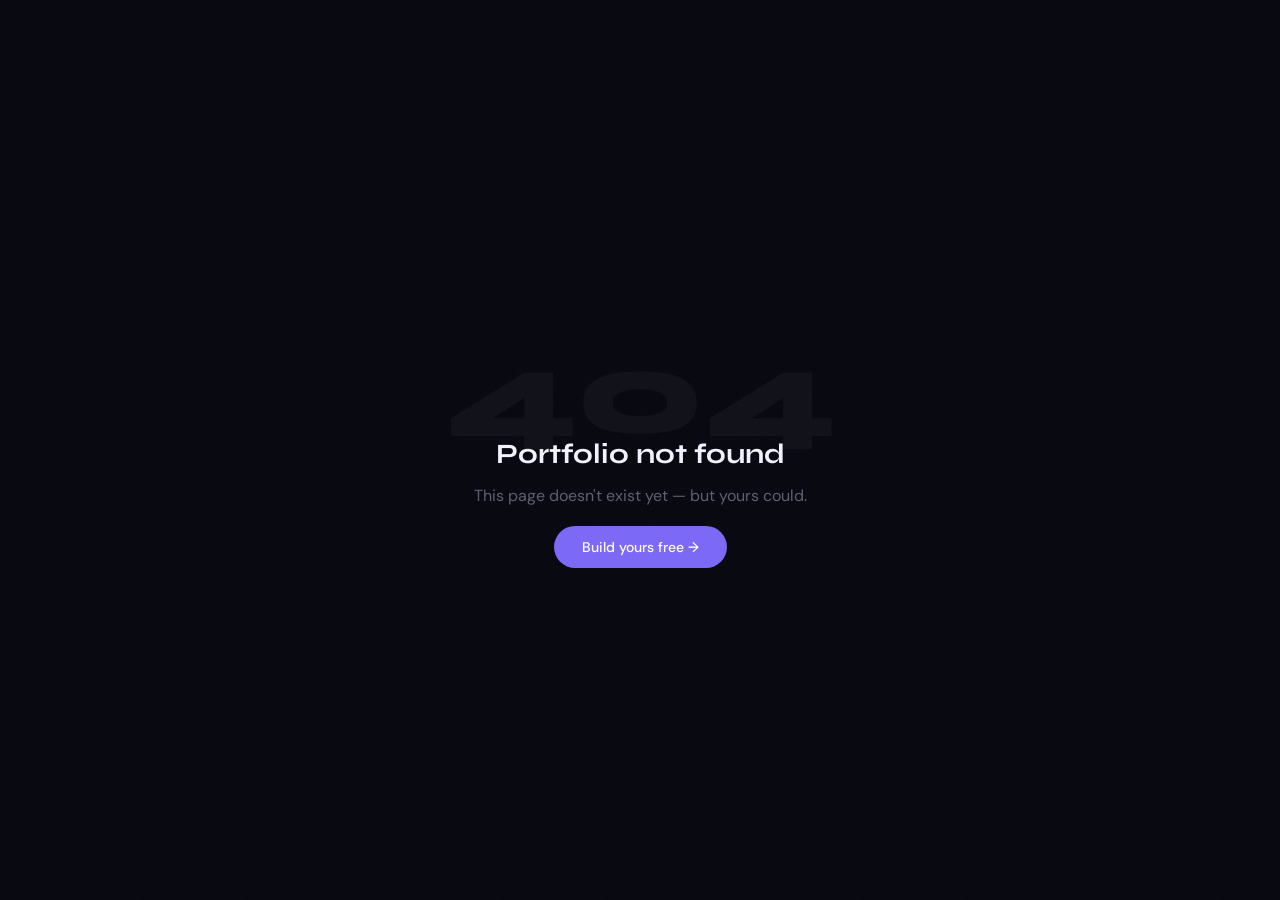
<file: portfolio.html>
<!DOCTYPE html>
<html lang="en">
<head>
  <meta charset="UTF-8">
  <meta name="viewport" content="width=device-width, initial-scale=1.0">
  <title>Portfolio — Webbio</title>
  <link rel="preconnect" href="https://fonts.googleapis.com">
  <link href="https://fonts.googleapis.com/css2?family=Syne:wght@400;600;700;800&family=DM+Sans:ital,wght@0,300;0,400;0,500;1,300&display=swap" rel="stylesheet">
  <style>
    :root {
      --bg:#080810; --surface:#0f0f1a; --surface2:#13131f;
      --border:rgba(255,255,255,0.06); --border2:rgba(255,255,255,0.1);
      --text:#f0f0ff; --muted:rgba(200,200,230,0.45);
      --accent:#7c6af7; --accent2:#a78bfa; --accent-glow:rgba(124,106,247,0.18);
      --green:#34d399; --gold:#fbbf24;
    }
    *,*::before,*::after{margin:0;padding:0;box-sizing:border-box;}
    html{scroll-behavior:smooth;}
    body{font-family:'DM Sans',sans-serif;background:var(--bg);color:var(--text);overflow-x:hidden;}
    a{color:inherit;text-decoration:none;}

    /* NOISE */
    body::after{content:'';position:fixed;inset:0;z-index:0;pointer-events:none;opacity:.025;
      background-image:url("data:image/svg+xml,%3Csvg viewBox='0 0 256 256' xmlns='http://www.w3.org/2000/svg'%3E%3Cfilter id='n'%3E%3CfeTurbulence type='fractalNoise' baseFrequency='0.9' numOctaves='4' stitchTiles='stitch'/%3E%3C/filter%3E%3Crect width='100%25' height='100%25' filter='url(%23n)'/%3E%3C/svg%3E");
      background-size:180px;}

    /* LOADER */
    #loader{position:fixed;inset:0;background:var(--bg);display:flex;flex-direction:column;align-items:center;justify-content:center;z-index:9999;transition:opacity .5s,visibility .5s;}
    #loader.hide{opacity:0;visibility:hidden;}
    .loader-logo{font-family:'Syne',sans-serif;font-size:26px;font-weight:800;letter-spacing:-1px;margin-bottom:28px;background:linear-gradient(135deg,#fff 40%,#7c6af7);-webkit-background-clip:text;-webkit-text-fill-color:transparent;}
    .loader-bar-wrap{width:160px;height:2px;background:rgba(255,255,255,.08);border-radius:2px;overflow:hidden;}
    .loader-bar{height:100%;background:var(--accent);border-radius:2px;animation:load 1.1s cubic-bezier(.4,0,.2,1) forwards;}
    @keyframes load{from{width:0}to{width:100%}}

    /* NOT FOUND */
    #not-found{display:none;min-height:100vh;align-items:center;justify-content:center;flex-direction:column;text-align:center;padding:60px;gap:14px;position:relative;z-index:1;}
    #not-found .big{font-family:'Syne',sans-serif;font-size:120px;font-weight:800;color:rgba(255,255,255,.04);line-height:1;}
    #not-found h2{font-family:'Syne',sans-serif;font-size:28px;font-weight:700;margin-top:-30px;}
    #not-found p{color:var(--muted);margin-bottom:6px;}
    #not-found a{display:inline-flex;align-items:center;gap:8px;background:var(--accent);color:#fff;padding:12px 28px;border-radius:100px;font-weight:500;font-size:14px;transition:opacity .2s;}
    #not-found a:hover{opacity:.85;}

    /* SCROLL REVEAL */
    .reveal{opacity:0;transform:translateY(28px);transition:opacity .7s cubic-bezier(.2,.8,.3,1),transform .7s cubic-bezier(.2,.8,.3,1);}
    .reveal.visible{opacity:1;transform:none;}

    /* ── NAV ── */
    .pf-nav{position:fixed;top:0;left:0;right:0;z-index:100;padding:14px 60px;display:flex;align-items:center;justify-content:space-between;background:rgba(8,8,16,0);backdrop-filter:blur(0);border-bottom:1px solid transparent;transition:all .4s;}
    .pf-nav.scrolled{background:rgba(8,8,16,.82);backdrop-filter:blur(20px);border-bottom-color:var(--border);}
    .pf-nav-logo{font-family:'Syne',sans-serif;font-size:16px;font-weight:700;letter-spacing:-.5px;opacity:.5;}
    .pf-nav-links{display:flex;gap:28px;}
    .pf-nav-links a{font-size:13px;font-weight:500;color:var(--muted);transition:color .2s;}
    .pf-nav-links a:hover{color:#fff;}
    .pf-nav-cta{background:var(--accent);color:#fff;font-size:13px;font-weight:600;padding:8px 20px;border-radius:100px;transition:all .2s;}
    .pf-nav-cta:hover{opacity:.85;transform:translateY(-1px);}

    /* ── HERO ── */
    .pf-hero{min-height:100vh;display:flex;align-items:center;padding:120px 80px 80px;position:relative;overflow:hidden;}
    .hero-bg-orb{position:absolute;border-radius:50%;filter:blur(80px);pointer-events:none;}
    .hero-bg-orb.orb1{width:600px;height:600px;background:rgba(124,106,247,.1);top:-100px;right:-100px;}
    .hero-bg-orb.orb2{width:400px;height:400px;background:rgba(52,211,153,.07);bottom:-50px;left:-80px;}
    .hero-grid{position:absolute;inset:0;background-image:linear-gradient(rgba(255,255,255,.014) 1px,transparent 1px),linear-gradient(90deg,rgba(255,255,255,.014) 1px,transparent 1px);background-size:64px 64px;}
    .pf-hero-inner{position:relative;z-index:1;display:flex;align-items:center;gap:80px;width:100%;max-width:1200px;margin:0 auto;}
    .pf-hero-text{flex:1;}

    .pf-avail{display:inline-flex;align-items:center;gap:8px;background:rgba(52,211,153,.08);border:1px solid rgba(52,211,153,.2);color:var(--green);font-size:12px;font-weight:500;padding:6px 16px;border-radius:100px;margin-bottom:28px;}
    .pf-avail .dot{width:6px;height:6px;border-radius:50%;background:var(--green);animation:blink 2s infinite;}
    @keyframes blink{0%,100%{opacity:1}50%{opacity:.3}}

    .pf-hero-role{font-size:13px;font-weight:500;letter-spacing:3px;text-transform:uppercase;color:var(--accent2);margin-bottom:14px;}
    .pf-hero-name{font-family:'Syne',sans-serif;font-size:clamp(44px,5.5vw,76px);font-weight:800;line-height:1.0;letter-spacing:-2.5px;margin-bottom:22px;background:linear-gradient(160deg,#fff 40%,rgba(255,255,255,.5));-webkit-background-clip:text;-webkit-text-fill-color:transparent;}
    .pf-hero-bio{font-size:17px;line-height:1.85;color:var(--muted);max-width:520px;margin-bottom:40px;font-weight:300;}
    .pf-hero-actions{display:flex;gap:14px;flex-wrap:wrap;align-items:center;margin-bottom:44px;}

    .btn-primary{display:inline-flex;align-items:center;gap:8px;background:var(--accent);color:#fff;font-family:'DM Sans',sans-serif;font-size:15px;font-weight:600;padding:14px 28px;border-radius:100px;transition:all .25s;box-shadow:0 0 30px rgba(124,106,247,.3);}
    .btn-primary:hover{transform:translateY(-2px);box-shadow:0 8px 40px rgba(124,106,247,.5);}
    .btn-outline{display:inline-flex;align-items:center;gap:8px;border:1px solid var(--border2);color:rgba(255,255,255,.7);font-family:'DM Sans',sans-serif;font-size:15px;font-weight:500;padding:13px 24px;border-radius:100px;transition:all .25s;}
    .btn-outline:hover{border-color:var(--accent2);color:#fff;}

    .pf-socials{display:flex;gap:10px;flex-wrap:wrap;}
    .pf-social{display:inline-flex;align-items:center;gap:7px;background:var(--surface2);border:1px solid var(--border);color:var(--muted);font-size:12px;font-weight:500;padding:8px 14px;border-radius:10px;transition:all .2s;}
    .pf-social:hover{border-color:var(--accent);color:#fff;background:var(--accent-glow);}
    .pf-social svg{width:14px;height:14px;}

    /* ── AVATAR ── */
    .pf-avatar-wrap{flex-shrink:0;position:relative;}
    .pf-avatar-ring{width:300px;height:300px;border-radius:40% 60% 55% 45% / 45% 55% 60% 40%;background:linear-gradient(135deg,var(--accent),#a78bfa,#34d399);padding:3px;animation:morph 8s ease-in-out infinite;}
    @keyframes morph{0%,100%{border-radius:40% 60% 55% 45% / 45% 55% 60% 40%}33%{border-radius:55% 45% 40% 60% / 55% 40% 65% 45%}66%{border-radius:45% 55% 65% 35% / 40% 60% 45% 55%}}
    .pf-avatar-inner{width:100%;height:100%;border-radius:inherit;background:var(--surface);overflow:hidden;display:flex;align-items:center;justify-content:center;}
    .pf-avatar-inner img{width:100%;height:100%;object-fit:cover;}
    .pf-avatar-initials{font-family:'Syne',sans-serif;font-size:60px;font-weight:800;background:linear-gradient(135deg,var(--accent),#a78bfa);-webkit-background-clip:text;-webkit-text-fill-color:transparent;}
    .pf-avatar-badge{position:absolute;bottom:16px;right:-12px;background:var(--surface2);border:1px solid var(--border2);border-radius:14px;padding:12px 18px;backdrop-filter:blur(10px);box-shadow:0 20px 40px rgba(0,0,0,.4);}
    .pf-avatar-badge .bn{font-family:'Syne',sans-serif;font-size:24px;font-weight:800;color:#fff;}
    .pf-avatar-badge .bl{font-size:10px;color:var(--muted);letter-spacing:.5px;}

    /* ── SECTIONS ── */
    .pf-section{padding:100px 80px;border-top:1px solid var(--border);}
    .pf-section-inner{max-width:1200px;margin:0 auto;}
    .section-label{display:inline-flex;align-items:center;gap:8px;font-size:11px;font-weight:700;letter-spacing:3px;text-transform:uppercase;color:var(--accent2);margin-bottom:12px;}
    .section-label::before{content:'';display:block;width:20px;height:2px;background:linear-gradient(90deg,var(--accent),transparent);}
    .section-title{font-family:'Syne',sans-serif;font-size:clamp(28px,3.5vw,44px);font-weight:800;letter-spacing:-1px;margin-bottom:52px;line-height:1.1;}
    .section-title em{font-style:normal;color:var(--accent2);}

    /* ── SKILLS ── */
    .skills-cloud{display:flex;flex-wrap:wrap;gap:10px;}
    .skill-chip{background:var(--surface2);border:1px solid var(--border);color:rgba(255,255,255,.75);font-size:13px;font-weight:500;padding:9px 20px;border-radius:100px;transition:all .2s;cursor:default;position:relative;overflow:hidden;}
    .skill-chip::after{content:'';position:absolute;inset:0;background:linear-gradient(135deg,var(--accent),#a78bfa);opacity:0;transition:opacity .2s;}
    .skill-chip:hover::after{opacity:.1;}
    .skill-chip:hover{border-color:rgba(124,106,247,.4);color:#fff;transform:translateY(-2px);}
    .skill-chip span{position:relative;z-index:1;}

    /* ── EXPERIENCE ── */
    .timeline{position:relative;padding-left:32px;}
    .timeline::before{content:'';position:absolute;left:0;top:8px;bottom:0;width:1px;background:linear-gradient(to bottom,var(--accent),rgba(124,106,247,.1));}
    .tl-item{position:relative;margin-bottom:52px;}
    .tl-item:last-child{margin-bottom:0;}
    .tl-dot{position:absolute;left:-37px;top:6px;width:11px;height:11px;border-radius:50%;background:var(--accent);border:2px solid var(--bg);box-shadow:0 0 14px rgba(124,106,247,.7);}
    .tl-header{display:flex;align-items:flex-start;justify-content:space-between;gap:20px;margin-bottom:8px;flex-wrap:wrap;}
    .tl-title{font-family:'Syne',sans-serif;font-size:20px;font-weight:700;}
    .tl-period{font-size:12px;font-weight:600;color:var(--muted);background:var(--surface2);border:1px solid var(--border);padding:4px 12px;border-radius:100px;white-space:nowrap;flex-shrink:0;}
    .tl-company{display:inline-flex;align-items:center;gap:6px;margin-bottom:12px;font-size:13px;font-weight:600;color:var(--accent2);}
    .tl-desc{font-size:14px;color:var(--muted);line-height:1.8;}

    /* ── PROJECTS ── */
    .projects-grid{display:grid;grid-template-columns:repeat(2,1fr);gap:24px;}
    .proj-card{background:var(--surface2);border:1px solid var(--border);border-radius:20px;overflow:hidden;transition:all .35s cubic-bezier(.2,.8,.3,1);}
    .proj-card:hover{border-color:rgba(124,106,247,.35);transform:translateY(-6px);box-shadow:0 28px 60px rgba(0,0,0,.5),0 0 0 1px rgba(124,106,247,.12);}
    .proj-media{width:100%;height:210px;position:relative;overflow:hidden;background:#0d0d20;}
    .proj-media img{width:100%;height:100%;object-fit:cover;transition:transform .5s;}
    .proj-card:hover .proj-media img{transform:scale(1.05);}
    .proj-placeholder{width:100%;height:100%;display:flex;align-items:center;justify-content:center;position:relative;overflow:hidden;background:linear-gradient(135deg,#0d0d22,#121228);}
    .proj-placeholder::before{content:'';position:absolute;inset:0;background:radial-gradient(ellipse at 50% 50%,rgba(124,106,247,.1),transparent 70%);}
    .proj-placeholder .pi{font-family:'Syne',sans-serif;font-size:64px;font-weight:800;color:rgba(124,106,247,.12);position:relative;}
    .proj-overlay{position:absolute;inset:0;background:rgba(8,8,16,.7);display:flex;align-items:center;justify-content:center;gap:10px;opacity:0;transition:opacity .25s;}
    .proj-card:hover .proj-overlay{opacity:1;}
    .ov-btn{display:flex;align-items:center;gap:6px;background:rgba(255,255,255,.1);border:1px solid rgba(255,255,255,.2);color:#fff;font-size:12px;font-weight:600;padding:9px 18px;border-radius:100px;backdrop-filter:blur(8px);transition:all .2s;}
    .ov-btn:hover{background:var(--accent);border-color:var(--accent);}
    .ov-btn svg{width:13px;height:13px;}
    .proj-body{padding:22px 24px 26px;}
    .proj-tags{display:flex;gap:6px;flex-wrap:wrap;margin-bottom:12px;}
    .proj-tag{font-size:10px;font-weight:700;letter-spacing:.5px;text-transform:uppercase;color:var(--accent2);background:rgba(124,106,247,.1);border:1px solid rgba(124,106,247,.2);padding:3px 9px;border-radius:5px;}
    .proj-body h3{font-family:'Syne',sans-serif;font-size:18px;font-weight:700;margin-bottom:8px;}
    .proj-body p{font-size:13px;color:var(--muted);line-height:1.75;margin-bottom:18px;}
    .proj-links{display:flex;gap:10px;}
    .proj-link{display:inline-flex;align-items:center;gap:6px;font-size:12px;font-weight:600;color:var(--accent2);border:1px solid rgba(124,106,247,.25);padding:7px 16px;border-radius:100px;transition:all .2s;}
    .proj-link:hover{background:var(--accent);color:#fff;border-color:var(--accent);}
    .proj-link svg{width:12px;height:12px;}

    /* ── EDUCATION ── */
    .edu-grid{display:grid;grid-template-columns:1fr 1fr;gap:20px;}
    .edu-card{background:var(--surface2);border:1px solid var(--border);border-radius:18px;padding:30px;position:relative;overflow:hidden;transition:all .25s;}
    .edu-card::before{content:'';position:absolute;top:0;left:0;right:0;height:2px;background:linear-gradient(90deg,var(--accent),transparent);}
    .edu-card:hover{border-color:rgba(124,106,247,.3);transform:translateY(-3px);}
    .edu-icon{font-size:30px;margin-bottom:16px;}
    .edu-card h3{font-family:'Syne',sans-serif;font-size:16px;font-weight:700;margin-bottom:6px;}
    .edu-school{font-size:14px;color:var(--accent2);font-weight:500;margin-bottom:6px;}
    .edu-year{font-size:12px;color:var(--muted);}
    .edu-extra{font-size:12px;color:var(--green);margin-top:10px;font-weight:500;}

    /* ── ACHIEVEMENTS ── */
    .ach-list{display:flex;flex-direction:column;gap:12px;}
    .ach-item{display:flex;align-items:center;gap:16px;background:var(--surface2);border:1px solid var(--border);border-radius:14px;padding:18px 22px;transition:all .2s;}
    .ach-item:hover{border-color:rgba(251,191,36,.2);background:rgba(251,191,36,.03);}
    .ach-icon{font-size:22px;flex-shrink:0;}
    .ach-text{font-size:15px;font-weight:500;color:rgba(255,255,255,.85);}

    /* ── CONTACT ── */
    .contact-grid{display:grid;grid-template-columns:repeat(2,1fr);gap:16px;}
    .contact-card{display:flex;align-items:center;gap:16px;background:var(--surface2);border:1px solid var(--border);border-radius:16px;padding:20px 22px;transition:all .25s;}
    .contact-card:hover{border-color:rgba(124,106,247,.35);transform:translateY(-2px);}
    .contact-icon{width:46px;height:46px;border-radius:12px;background:var(--accent-glow);border:1px solid rgba(124,106,247,.2);display:flex;align-items:center;justify-content:center;font-size:20px;flex-shrink:0;}
    .contact-label{font-size:11px;color:var(--muted);letter-spacing:.5px;text-transform:uppercase;margin-bottom:3px;}
    .contact-value{font-size:14px;font-weight:500;color:#fff;}

    /* ── FOOTER ── */
    .pf-footer{padding:48px 80px;display:flex;align-items:center;justify-content:space-between;border-top:1px solid var(--border);}
    .pf-footer-logo{font-family:'Syne',sans-serif;font-size:15px;font-weight:700;opacity:.25;}
    .pf-footer-text{font-size:12px;color:var(--muted);}
    .pf-footer-link{display:inline-flex;align-items:center;gap:6px;border:1px solid var(--border2);border-radius:100px;padding:6px 16px;font-size:11px;font-weight:600;color:var(--muted);transition:all .2s;}
    .pf-footer-link:hover{border-color:var(--accent);color:var(--accent2);}
    .pf-footer-link em{font-style:normal;color:var(--accent);}

    ::-webkit-scrollbar{width:5px;}
    ::-webkit-scrollbar-track{background:var(--bg);}
    ::-webkit-scrollbar-thumb{background:#1e1e32;border-radius:3px;}
    ::-webkit-scrollbar-thumb:hover{background:var(--accent);}

    @media(max-width:900px){
      .pf-nav{padding:14px 24px;}
      .pf-nav-links{display:none;}
      .pf-hero{padding:100px 24px 60px;}
      .pf-hero-inner{flex-direction:column-reverse;gap:36px;}
      .pf-avatar-ring{width:200px;height:200px;}
      .pf-avatar-initials{font-size:44px;}
      .pf-hero-name{font-size:40px;letter-spacing:-1px;}
      .pf-section{padding:60px 24px;}
      .projects-grid,.edu-grid,.contact-grid{grid-template-columns:1fr;}
      .tl-header{flex-direction:column;gap:8px;}
      .pf-footer{flex-direction:column;gap:12px;text-align:center;padding:32px 24px;}
    }
  </style>
</head>
<body>

<div id="loader">
  <div class="loader-logo">Webbio</div>
  <div class="loader-bar-wrap"><div class="loader-bar"></div></div>
</div>

<div id="not-found">
  <div class="big">404</div>
  <h2>Portfolio not found</h2>
  <p>This page doesn't exist yet — but yours could.</p>
  <a href="builder.html">Build yours free →</a>
</div>

<div id="pf-root" style="display:none;position:relative;z-index:1;"></div>

<script>
  const safe = s => (s||'').replace(/&/g,'&amp;').replace(/</g,'&lt;').replace(/>/g,'&gt;');

  const SVG = {
    link:`<svg viewBox="0 0 24 24" fill="none" stroke="currentColor" stroke-width="2" stroke-linecap="round" stroke-linejoin="round"><path d="M18 13v6a2 2 0 01-2 2H5a2 2 0 01-2-2V8a2 2 0 012-2h6"/><polyline points="15 3 21 3 21 9"/><line x1="10" y1="14" x2="21" y2="3"/></svg>`,
    github:`<svg viewBox="0 0 24 24" fill="currentColor"><path d="M12 2C6.477 2 2 6.484 2 12.017c0 4.425 2.865 8.18 6.839 9.504.5.092.682-.217.682-.483 0-.237-.008-.868-.013-1.703-2.782.605-3.369-1.343-3.369-1.343-.454-1.158-1.11-1.466-1.11-1.466-.908-.62.069-.608.069-.608 1.003.07 1.531 1.032 1.531 1.032.892 1.53 2.341 1.088 2.91.832.092-.647.35-1.088.636-1.338-2.22-.253-4.555-1.113-4.555-4.951 0-1.093.39-1.988 1.029-2.688-.103-.253-.446-1.272.098-2.65 0 0 .84-.27 2.75 1.026A9.564 9.564 0 0112 6.844c.85.004 1.705.115 2.504.337 1.909-1.296 2.747-1.027 2.747-1.027.546 1.379.202 2.398.1 2.651.64.7 1.028 1.595 1.028 2.688 0 3.848-2.339 4.695-4.566 4.943.359.309.678.92.678 1.855 0 1.338-.012 2.419-.012 2.747 0 .268.18.58.688.482A10.019 10.019 0 0022 12.017C22 6.484 17.522 2 12 2z"/></svg>`,
    linkedin:`<svg viewBox="0 0 24 24" fill="currentColor"><path d="M20.447 20.452h-3.554v-5.569c0-1.328-.027-3.037-1.852-3.037-1.853 0-2.136 1.445-2.136 2.939v5.667H9.351V9h3.414v1.561h.046c.477-.9 1.637-1.85 3.37-1.85 3.601 0 4.267 2.37 4.267 5.455v6.286zM5.337 7.433a2.062 2.062 0 01-2.063-2.065 2.064 2.064 0 112.063 2.065zm1.782 13.019H3.555V9h3.564v11.452zM22.225 0H1.771C.792 0 0 .774 0 1.729v20.542C0 23.227.792 24 1.771 24h20.451C23.2 24 24 23.227 24 22.271V1.729C24 .774 23.2 0 22.222 0h.003z"/></svg>`,
    twitter:`<svg viewBox="0 0 24 24" fill="currentColor"><path d="M18.244 2.25h3.308l-7.227 8.26 8.502 11.24H16.17l-4.714-6.231-5.401 6.231H2.744l7.73-8.835L1.254 2.25H8.08l4.253 5.622zm-1.161 17.52h1.833L7.084 4.126H5.117z"/></svg>`,
    mail:`<svg viewBox="0 0 24 24" fill="none" stroke="currentColor" stroke-width="2"><rect x="2" y="4" width="20" height="16" rx="2"/><path d="m22 7-8.97 5.7a1.94 1.94 0 01-2.06 0L2 7"/></svg>`,
    phone:`<svg viewBox="0 0 24 24" fill="none" stroke="currentColor" stroke-width="2"><path d="M22 16.92v3a2 2 0 01-2.18 2 19.79 19.79 0 01-8.63-3.07 19.5 19.5 0 01-6-6 19.79 19.79 0 01-3.07-8.67A2 2 0 014.11 2h3a2 2 0 012 1.72c.127.96.361 1.903.7 2.81a2 2 0 01-.45 2.11L8.09 9.91a16 16 0 006 6l1.27-1.27a2 2 0 012.11-.45c.907.339 1.85.573 2.81.7A2 2 0 0122 16.92z"/></svg>`,
    pin:`<svg viewBox="0 0 24 24" fill="none" stroke="currentColor" stroke-width="2"><path d="M21 10c0 7-9 13-9 13s-9-6-9-13a9 9 0 0118 0z"/><circle cx="12" cy="10" r="3"/></svg>`,
    globe:`<svg viewBox="0 0 24 24" fill="none" stroke="currentColor" stroke-width="2"><circle cx="12" cy="12" r="10"/><line x1="2" y1="12" x2="22" y2="12"/><path d="M12 2a15.3 15.3 0 014 10 15.3 15.3 0 01-4 10 15.3 15.3 0 01-4-10 15.3 15.3 0 014-10z"/></svg>`,
  };

  const initials = name => (name||'').split(' ').filter(Boolean).slice(0,2).map(w=>w[0].toUpperCase()).join('');

  function getUsername() {
    const p = new URLSearchParams(window.location.search);
    if (p.get('u')) return p.get('u');
    const seg = window.location.pathname.split('/').filter(Boolean).pop();
    if (seg && !['portfolio.html','index.html','builder.html'].includes(seg)) return seg;
    return null;
  }

  function buildHTML(pd) {
    const d = pd.data;
    const exp  = d.experiences || [];
    const edu  = d.education   || [];
    const proj = d.projects    || [];
    const ach  = d.achievements|| [];
    const skl  = d.skills      || [];

    const navLinks = [skl.length&&'Skills', exp.length&&'Experience', proj.length&&'Projects', edu.length&&'Education', (d.email||d.phone)&&'Contact'].filter(Boolean);

    // Avatar
    const avatarInner = d.avatar
      ? `<img src="${d.avatar}" alt="${safe(d.name)}">`
      : `<div class="pf-avatar-initials">${initials(d.name)}</div>`;

    // Social pills
    const socials = [
      d.github   && `<a class="pf-social" href="${safe(d.github)}"   target="_blank">${SVG.github}   GitHub</a>`,
      d.linkedin && `<a class="pf-social" href="${safe(d.linkedin)}" target="_blank">${SVG.linkedin} LinkedIn</a>`,
      d.twitter  && `<a class="pf-social" href="${safe(d.twitter)}"  target="_blank">${SVG.twitter}  Twitter</a>`,
      d.website  && `<a class="pf-social" href="${safe(d.website)}"  target="_blank">${SVG.globe}    Website</a>`,
    ].filter(Boolean).join('');

    // Skills
    const skillsHTML = skl.length ? `
    <section class="pf-section" id="Skills">
      <div class="pf-section-inner">
        <div class="section-label reveal">Skills & Tech</div>
        <h2 class="section-title reveal" style="transition-delay:.1s">What I <em>work with</em></h2>
        <div class="skills-cloud">
          ${skl.map((s,i)=>`<div class="skill-chip reveal" style="transition-delay:${.05+i*.035}s"><span>${safe(s)}</span></div>`).join('')}
        </div>
      </div>
    </section>` : '';

    // Experience
    const expHTML = exp.length ? `
    <section class="pf-section" id="Experience">
      <div class="pf-section-inner">
        <div class="section-label reveal">Work History</div>
        <h2 class="section-title reveal" style="transition-delay:.1s">My <em>experience</em></h2>
        <div class="timeline">
          ${exp.map((e,i)=>`
          <div class="tl-item reveal" style="transition-delay:${i*.12}s">
            <div class="tl-dot"></div>
            <div class="tl-header">
              <div>
                <h3 class="tl-title">${safe(e.title)}</h3>
                <div class="tl-company">${safe(e.company)}</div>
              </div>
              <div class="tl-period">${safe(e.start)} → ${safe(e.end)}</div>
            </div>
            ${e.desc ? `<div class="tl-desc">${safe(e.desc)}</div>` : ''}
          </div>`).join('')}
        </div>
      </div>
    </section>` : '';

    // Projects
    const projHTML = proj.length ? `
    <section class="pf-section" id="Projects">
      <div class="pf-section-inner">
        <div class="section-label reveal">Selected Work</div>
        <h2 class="section-title reveal" style="transition-delay:.1s">Things I've <em>built</em></h2>
        <div class="projects-grid">
          ${proj.map((p,i) => {
            const tags = (p.tags||'').split(',').map(t=>t.trim()).filter(Boolean);
            const media = p.image
              ? `<img src="${p.image}" alt="${safe(p.name)}" loading="lazy">`
              : `<div class="proj-placeholder"><div class="pi">${initials(p.name)||'?'}</div></div>`;
            const overlayBtns = [
              p.link   && `<a class="ov-btn" href="${safe(p.link)}"   target="_blank">${SVG.link}   Live Demo</a>`,
              p.github && `<a class="ov-btn" href="${safe(p.github)}" target="_blank">${SVG.github} Code</a>`,
            ].filter(Boolean).join('');
            const bottomLinks = [
              p.link   && `<a class="proj-link" href="${safe(p.link)}"   target="_blank">${SVG.link}   Live Demo</a>`,
              p.github && `<a class="proj-link" href="${safe(p.github)}" target="_blank">${SVG.github} GitHub</a>`,
            ].filter(Boolean).join('');
            return `
            <div class="proj-card reveal" style="transition-delay:${i*.1}s">
              <div class="proj-media">
                ${media}
                ${overlayBtns ? `<div class="proj-overlay">${overlayBtns}</div>` : ''}
              </div>
              <div class="proj-body">
                ${tags.length ? `<div class="proj-tags">${tags.map(t=>`<span class="proj-tag">${safe(t)}</span>`).join('')}</div>` : ''}
                <h3>${safe(p.name)}</h3>
                ${p.desc ? `<p>${safe(p.desc)}</p>` : ''}
                ${bottomLinks ? `<div class="proj-links">${bottomLinks}</div>` : ''}
              </div>
            </div>`;
          }).join('')}
        </div>
      </div>
    </section>` : '';

    // Education
    const eduHTML = edu.length ? `
    <section class="pf-section" id="Education">
      <div class="pf-section-inner">
        <div class="section-label reveal">Academic</div>
        <h2 class="section-title reveal" style="transition-delay:.1s">My <em>education</em></h2>
        <div class="edu-grid">
          ${edu.map((e,i)=>`
          <div class="edu-card reveal" style="transition-delay:${i*.1}s">
            <div class="edu-icon">🎓</div>
            <h3>${safe(e.degree)}</h3>
            <div class="edu-school">${safe(e.school)}</div>
            <div class="edu-year">${safe(e.year)}</div>
            ${e.extra ? `<div class="edu-extra">✦ ${safe(e.extra)}</div>` : ''}
          </div>`).join('')}
        </div>
      </div>
    </section>` : '';

    // Achievements
    const achHTML = ach.length ? `
    <section class="pf-section">
      <div class="pf-section-inner">
        <div class="section-label reveal">Recognition</div>
        <h2 class="section-title reveal" style="transition-delay:.1s">Achievements & <em>certifications</em></h2>
        <div class="ach-list">
          ${ach.map((a,i)=>`
          <div class="ach-item reveal" style="transition-delay:${i*.07}s">
            <div class="ach-icon">🏅</div>
            <div class="ach-text">${safe(a)}</div>
          </div>`).join('')}
        </div>
      </div>
    </section>` : '';

    // Contact
    const contacts = [
      d.email    && {icon:'📧', label:'Email',    val:d.email,    href:`mailto:${d.email}`},
      d.phone    && {icon:'📱', label:'Phone',    val:d.phone,    href:`tel:${d.phone}`},
      d.location && {icon:'📍', label:'Location', val:d.location, href:null},
      d.linkedin && {icon:'💼', label:'LinkedIn', val:'View Profile', href:d.linkedin},
      d.github   && {icon:'💻', label:'GitHub',   val:'View Profile', href:d.github},
      d.website  && {icon:'🌐', label:'Website',  val:d.website,  href:d.website},
    ].filter(Boolean);

    const contactHTML = contacts.length ? `
    <section class="pf-section" id="Contact">
      <div class="pf-section-inner">
        <div class="section-label reveal">Get In Touch</div>
        <h2 class="section-title reveal" style="transition-delay:.1s">Let's <em>connect</em></h2>
        <div class="contact-grid">
          ${contacts.map((c,i)=>`
          <${c.href?`a href="${safe(c.href)}" target="_blank"`:'div'} class="contact-card reveal" style="transition-delay:${i*.08}s">
            <div class="contact-icon">${c.icon}</div>
            <div>
              <div class="contact-label">${c.label}</div>
              <div class="contact-value">${safe(c.val)}</div>
            </div>
          </${c.href?'a':'div'}>`).join('')}
        </div>
      </div>
    </section>` : '';

    const badgeCount = exp.length || proj.length;
    const badgeLabel = exp.length ? 'Roles' : 'Projects';

    return `
    <nav class="pf-nav" id="pf-nav">
      <div class="pf-nav-logo">${safe(d.name)}</div>
      <div class="pf-nav-links">${navLinks.map(l=>`<a href="#${l}">${l}</a>`).join('')}</div>
      ${d.email ? `<a class="pf-nav-cta" href="mailto:${safe(d.email)}">Hire me</a>` : '<span></span>'}
    </nav>

    <section class="pf-hero">
      <div class="hero-bg-orb orb1"></div>
      <div class="hero-bg-orb orb2"></div>
      <div class="hero-grid"></div>
      <div class="pf-hero-inner">
        <div class="pf-hero-text">
          <div class="pf-avail"><span class="dot"></span> Available for new opportunities</div>
          <div class="pf-hero-role">${safe(d.role)}</div>
          <h1 class="pf-hero-name">${safe(d.name)}</h1>
          <p class="pf-hero-bio">${safe(d.bio)}</p>
          <div class="pf-hero-actions">
            ${d.email  ? `<a class="btn-primary"  href="mailto:${safe(d.email)}">${SVG.mail} Say Hello</a>` : ''}
            ${d.github ? `<a class="btn-outline" href="${safe(d.github)}" target="_blank">${SVG.github} GitHub</a>` : ''}
          </div>
          ${socials ? `<div class="pf-socials">${socials}</div>` : ''}
        </div>
        <div class="pf-avatar-wrap">
          <div class="pf-avatar-ring">
            <div class="pf-avatar-inner">${avatarInner}</div>
          </div>
          ${badgeCount ? `<div class="pf-avatar-badge"><div class="bn">${badgeCount}+</div><div class="bl">${badgeLabel}</div></div>` : ''}
        </div>
      </div>
    </section>

    ${skillsHTML}${expHTML}${projHTML}${eduHTML}${achHTML}${contactHTML}

    <footer class="pf-footer">
      <div class="pf-footer-logo">Webbio</div>
      <div class="pf-footer-text">© ${new Date().getFullYear()} ${safe(d.name)}</div>
      <a class="pf-footer-link" href="builder.html">Built with <em>Webbio</em> ✦</a>
    </footer>`;
  }

  function initReveal() {
    const io = new IntersectionObserver(entries => {
      entries.forEach(e => { if (e.isIntersecting) { e.target.classList.add('visible'); io.unobserve(e.target); } });
    }, {threshold:0.07});
    document.querySelectorAll('.reveal').forEach(el => io.observe(el));
  }

  function initNav() {
    const nav = document.getElementById('pf-nav');
    if (!nav) return;
    const onScroll = () => nav.classList.toggle('scrolled', window.scrollY > 40);
    window.addEventListener('scroll', onScroll, {passive:true});
    onScroll();
  }

  function showNotFound() {
    document.getElementById('loader').classList.add('hide');
    setTimeout(() => {
      document.getElementById('loader').style.display = 'none';
      document.getElementById('not-found').style.display = 'flex';
    }, 500);
  }

  async function render() {
    const username = getUsername();
    if (!username) { showNotFound(); return; }

    // Load from Firestore via username → uid lookup
    let pd = null;
    try {
      const { initializeApp } = await import("https://www.gstatic.com/firebasejs/11.0.1/firebase-app.js");
      const { getFirestore, doc, getDoc, collection, query, where, getDocs } = await import("https://www.gstatic.com/firebasejs/11.0.1/firebase-firestore.js");

      // ── YOUR FIREBASE CONFIG ──────────────────────────────────
      const firebaseConfig = {
        apiKey: "AIzaSyApHgLWS58BrtePmIrgTSikrKlIUcYkGr4",
        authDomain: "paperlight-qm4yx.firebaseapp.com",
        projectId: "paperlight-qm4yx",
        storageBucket: "paperlight-qm4yx.firebasestorage.app",
        messagingSenderId: "138919165701",
        appId: "1:138919165701:web:3e8cfbfd7698473ab0416c"
      };
      // ─────────────────────────────────────────────────────────

      const app = initializeApp(firebaseConfig, 'portfolio-view');
      const db = getFirestore(app);

      // Look up uid from username
      const unameSnap = await getDoc(doc(db, 'usernames', username));
      if (unameSnap.exists()) {
        const uid = unameSnap.data().uid;
        const pfSnap = await getDoc(doc(db, 'portfolios', uid));
        if (pfSnap.exists()) {
          const raw = pfSnap.data();
          // Normalize into expected pd shape {data: {...}, template: '...'}
          pd = {
            template: raw.template || 'minimal',
            data: {
              name: raw.name, role: raw.role, username: raw.username,
              avatar: raw.avatar || '', email: raw.email, phone: raw.phone,
              location: raw.location, linkedin: raw.linkedin, github: raw.github,
              twitter: raw.twitter, website: raw.website, bio: raw.bio,
              skills: raw.skills || [], experiences: raw.experiences || [],
              education: raw.education || [], projects: raw.projects || [],
              achievements: raw.achievements || [], interests: raw.interests || ''
            }
          };
        }
      }
    } catch(e) {
      console.error('Firebase load error:', e);
    }

    setTimeout(() => {
      document.getElementById('loader').classList.add('hide');
      setTimeout(() => {
        document.getElementById('loader').style.display = 'none';
        if (!pd) { showNotFound(); return; }
        document.title = (pd.data?.name || username) + ' — Portfolio';
        try { history.replaceState({}, '', '/' + username); } catch(e) {}
        const root = document.getElementById('pf-root');
        root.innerHTML = buildHTML(pd);
        root.style.display = 'block';
        requestAnimationFrame(() => { initReveal(); initNav(); });
      }, 500);
    }, 1100);
  }

  render();
</script>
</body>
</html>
</file>
